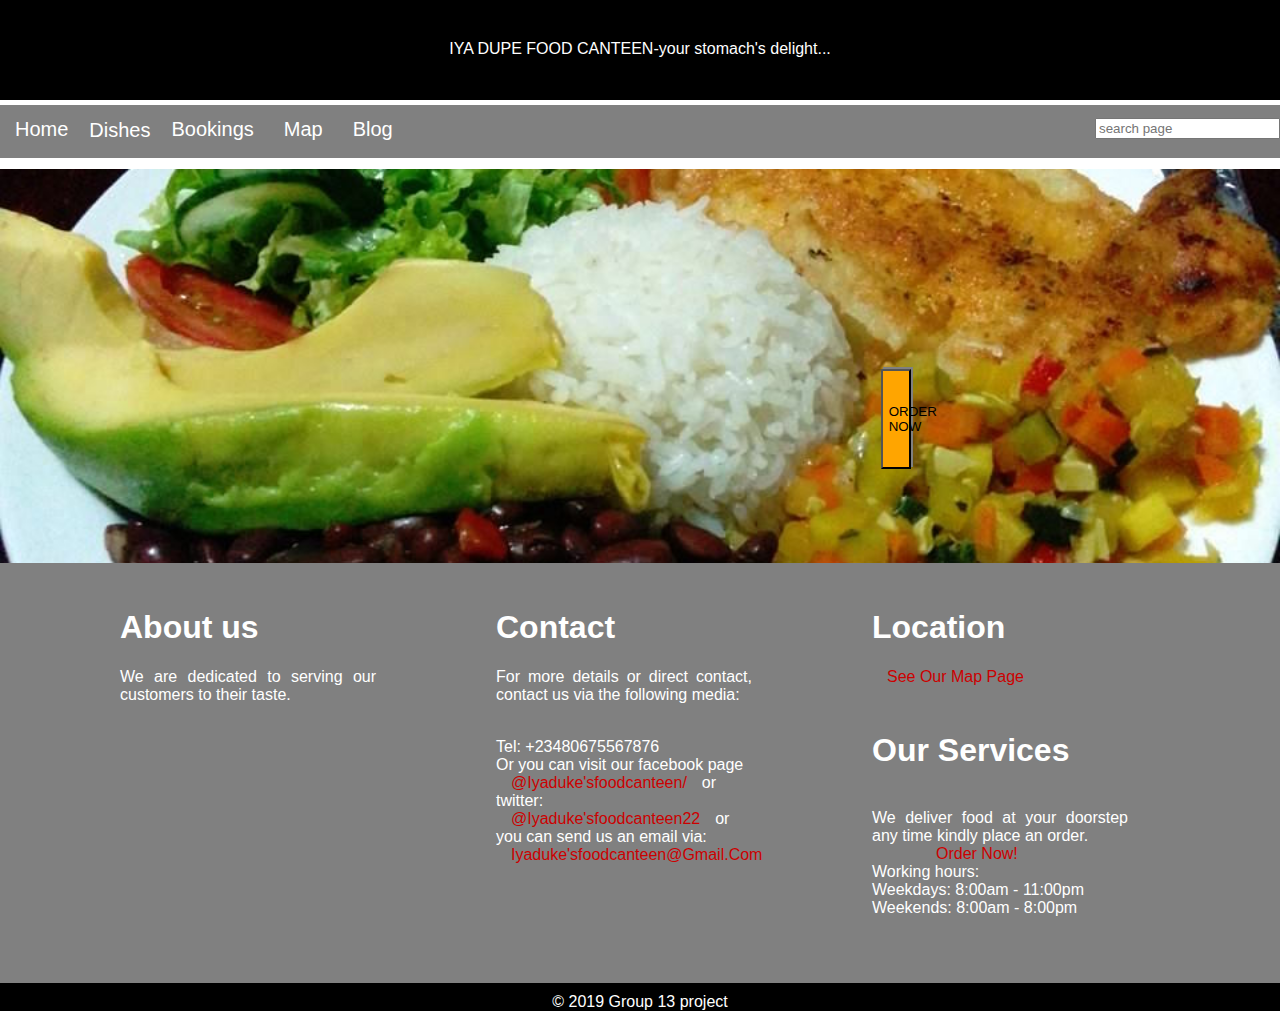
<file: index.html>
<!DOCTYPE html PUBLIC "-//W3C//DTD XHTML 1.0 Transitional//EN" "http://www.w3.org/TR/xhtml1/DTD/xhtml1-transitional.dtd">
<html xmlns="http://www.w3.org/1999/xhtml">
<head>
<meta http-equiv="Content-Type" content="text/html; charset=iso-8859-1" />
<title>Iya Dupe Food Canteen</title>
<link rel="stylesheet" href="eatery.css">
</head>

<body>
		
<header>
<div class="header">
IYA DUPE FOOD CANTEEN-your stomach's delight...
</div>
</header>
<nav>
<div class="nav">
<li ><a href="index.html">Home</a></li>
<div class="dropdown">
		<button class="dropbtn">Dishes
		<i class="fa fa-caret-down"></i>
		</button>
		<div class="dropdown-items">
		<a href="Africandishes.html">African Dishes</a>
		<a href="Inter-continental_Dishes.html">Inter-continental Dishes</a>
		<a href="Chinese_dishes.html">Chinese Dishes</a>
		<a href="English_dishes.html">English Dishes</a>		</div>
</div>
<li><a href="Bookings.html">Bookings</a></li>
<li ><a href="Map.html">Map</a></li>
<li ><a href="Blog.html">Blog</a></li>
<li><input class="search" type="search" placeholder="search page" name="search"></li>
</div>
</nav>
<section>
<script lang="javascript" type="text/javascript">
		alert("Welcome to iya dupe food canteen");
		
</script>
<div class="banner">
<h1 class="h1">
<button class="ordernow" onclick="window.location.href='Bookings.html';">ORDER NOW</button>
</h1>
</div>
</section>
<div class="contact-us">
    <div class="details"><h1> About us</h1><p>We are dedicated to serving our customers to their taste.</p></div>
    <div class="details"><h1>Contact</h1><p>For more details or direct contact, contact us via the following media:</p><br/> Tel: +23480675567876<br/>Or you can visit our facebook page <a class="footerlinks" href="www.facebook.com">@iyaduke'sfoodcanteen/</a><br/> or twitter: <a class="footerlinks" href="www.twitter.com">@iyaduke'sfoodcanteen22</a><br/>or you can send us an email via:<a class="footerlinks" href="mailto:www.gmail.com/abayominice@gmail.com"> iyaduke'sfoodcanteen@gmail.com</a> </div>
	<div class="details"><h1>Location</h1><a class="footerlinks" href="Map.html"> see our map page</a></div>
	<div class="details"><h1>Our Services</h1><br/>We deliver food at your doorstep any time kindly place an order.<br/> <a class="footerlinks" style="text-align:center; margin-left:25%;" href="Bookings.html">Order now!</a><br/>Working hours:<br/>Weekdays: 8:00am - 11:00pm<br/>Weekends: 8:00am - 8:00pm </div>
</div>
<footer class="footer" >&copy; 2019 Group 13 project</footer>
</body>
</html>
</file>
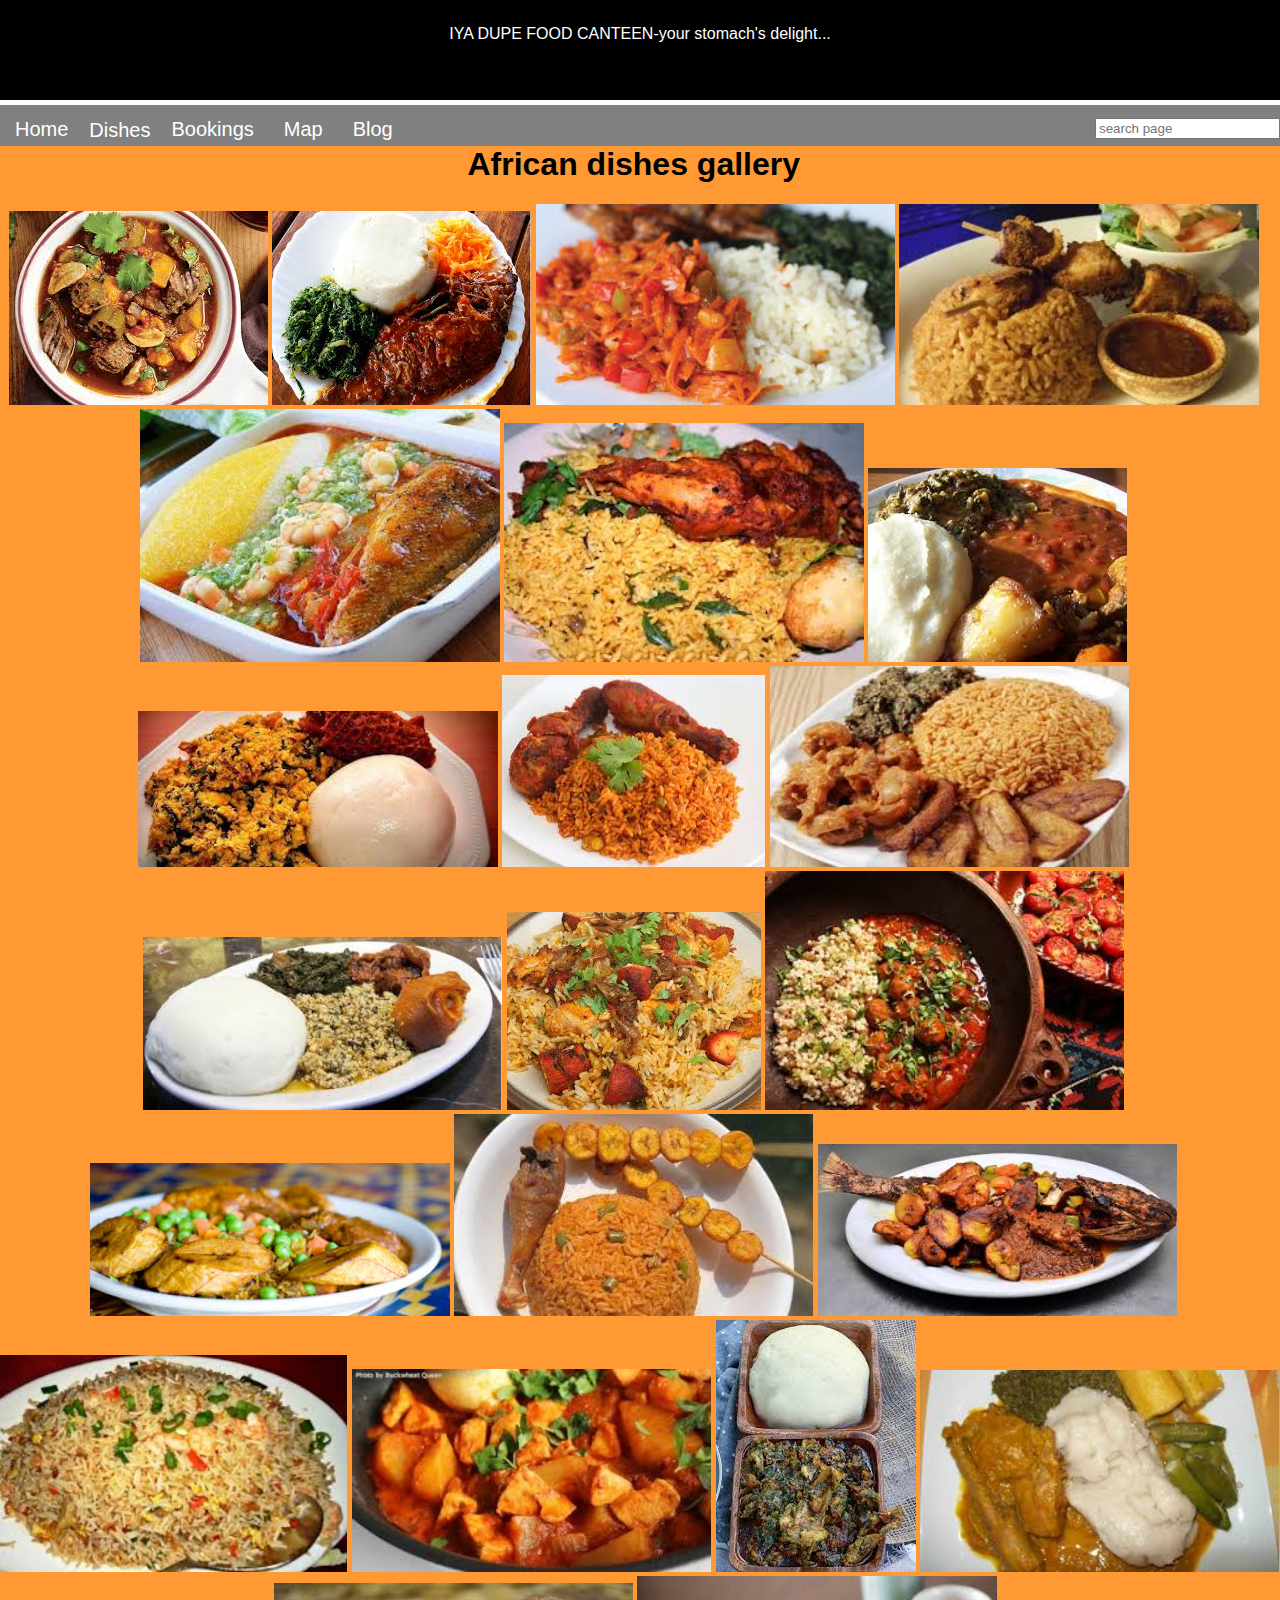
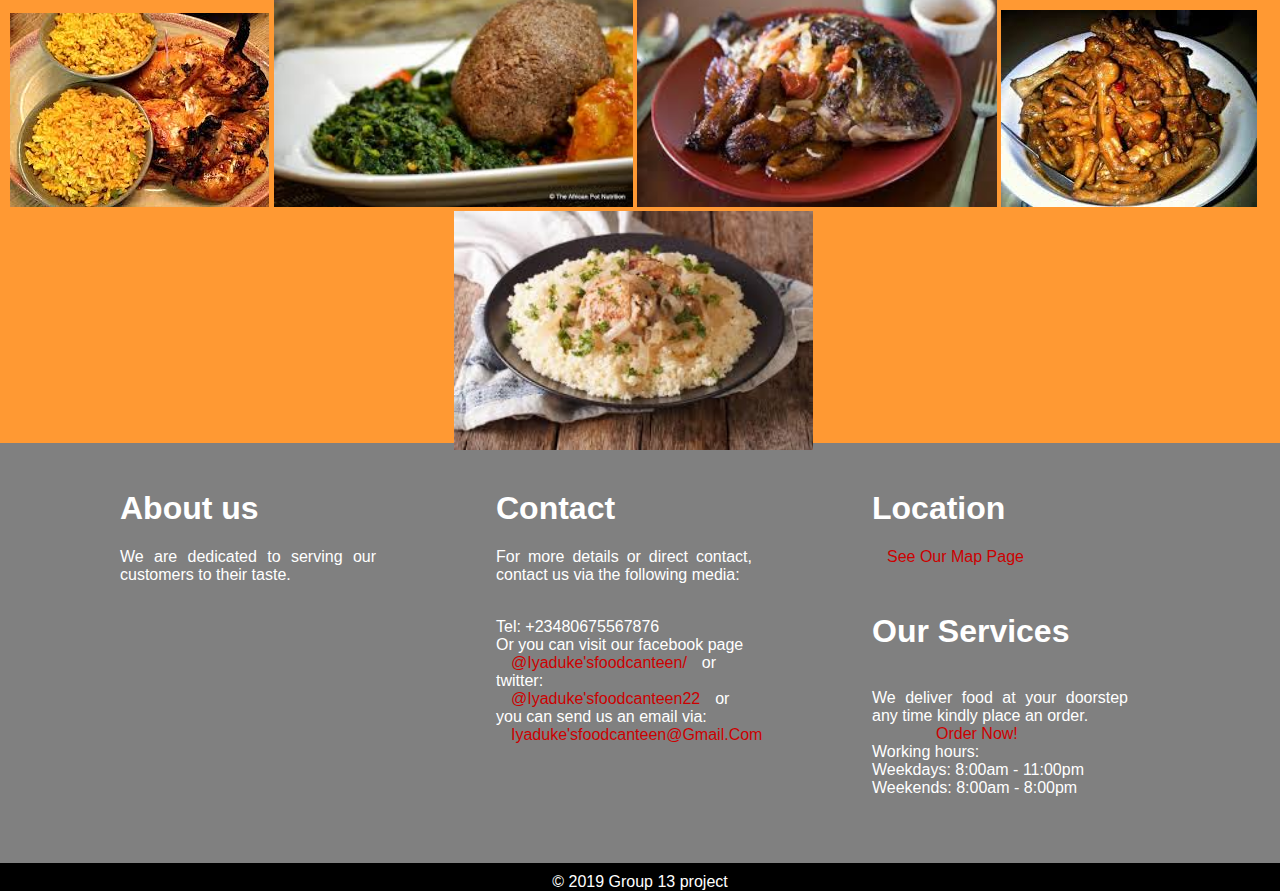
<file: Africandishes.html>
<!DOCTYPE html PUBLIC "-//W3C//DTD XHTML 1.0 Transitional//EN" "http://www.w3.org/TR/xhtml1/DTD/xhtml1-transitional.dtd">
<html xmlns="http://www.w3.org/1999/xhtml">
<head>
<meta http-equiv="Content-Type" content="text/html; charset=iso-8859-1" />
<title>Iya Dupe Food Canteen</title>
<link rel="stylesheet" href="eatery.css">
<link rel="stylesheet" href="Africandishes.css">
</head>

<body>
<header>
<div class="header">
IYA DUPE FOOD CANTEEN-your stomach's delight...
</div>
</header>
<nav>
<div class="nav">
<li ><a href="index.html">Home</a></li>
<div class="dropdown">
		<button class="dropbtn">Dishes
		<i class="fa fa-caret-down"></i>
		</button>
		<div class="dropdown-items">
		<a href="Africandishes.html">African Dishes</a>
		<a href="Inter-continental_Dishes.html">Inter-continental Dishes</a>
		<a href="Chinese_dishes.html">Chinese Dishes</a>
		<a href="English_dishes.html">English Dishes</a>		</div>
</div>
<li><a href="Bookings.html">Bookings</a></li>
<li ><a href="Map.html">Map</a></li>
<li ><a href="Blog.html">Blog</a></li>
<li><input class="search" type="search" placeholder="search page" name="search"></li>
</div>
</nav>
<section>
<div class="african-dishes">
<h1>African dishes gallery</h1>
<img src="African Dishes/a1.jpg">
<img src="African Dishes/a2.jpg">
<img class="img" src="African Dishes/a3.jpg">
<img class="img" src="African Dishes/a5.jpg">
<img class="img" src="African Dishes/a6.jpg">
<img class="img" src="African Dishes/a7.jpg">
<img src="African Dishes/a9.jpg">
<img class="img" src="African Dishes/a10.jpg">
<img src="African Dishes/a11.jpg">
<img class="img2" src="African Dishes/a12.jpg">
<img class="img2" src="African Dishes/a13.jpg">
<img src="African Dishes/a14.jpg">
<img class="img2" src="African Dishes/a15.jpg">
<img class="img2" src="African Dishes/a16.jpg">
<img class="img2" src="African Dishes/a17.jpg">
<img class="img2" src="African Dishes/a18.jpg">
<img class="img2" src="African Dishes/a19.jpg">
<img class="img2" src="African Dishes/a20.jpg">
<img class="img3" src="African Dishes/a21.jpg">
<img class="img2" src="African Dishes/a22.jpg">
<img src="African Dishes/a23.jpg">
<img class="img2" src="African Dishes/a24.jpg">
<img class="img2" src="African Dishes/a25.jpg">
<img src="African Dishes/a26.jpg">
<img class="img2" src="African Dishes/a27.jpg">
</div>
</section>
<div class="contact-us">
    <div class="details"><h1> About us</h1><p>We are dedicated to serving our customers to their taste.</p></div>
    <div class="details"><h1>Contact</h1><p>For more details or direct contact, contact us via the following media:</p><br/> Tel: +23480675567876<br/>Or you can visit our facebook page <a class="footerlinks" href="www.facebook.com">@iyaduke'sfoodcanteen/</a><br/> or twitter: <a class="footerlinks" href="www.twitter.com">@iyaduke'sfoodcanteen22</a><br/>or you can send us an email via:<a class="footerlinks" href="mailto:www.gmail.com/abayominice@gmail.com"> iyaduke'sfoodcanteen@gmail.com</a> </div>
	<div class="details"><h1>Location</h1><a class="footerlinks" href="Map.html"> see our map page</a></div>
	<div class="details"><h1>Our Services</h1><br/>We deliver food at your doorstep any time kindly place an order.<br/> <a class="footerlinks" style="text-align:center; margin-left:25%;" href="Bookings.html">Order now!</a><br/>Working hours:<br/>Weekdays: 8:00am - 11:00pm<br/>Weekends: 8:00am - 8:00pm </div>
</div>
<footer class="footer" >&copy; 2019 Group 13 project</footer>
</body>
</html>
</file>
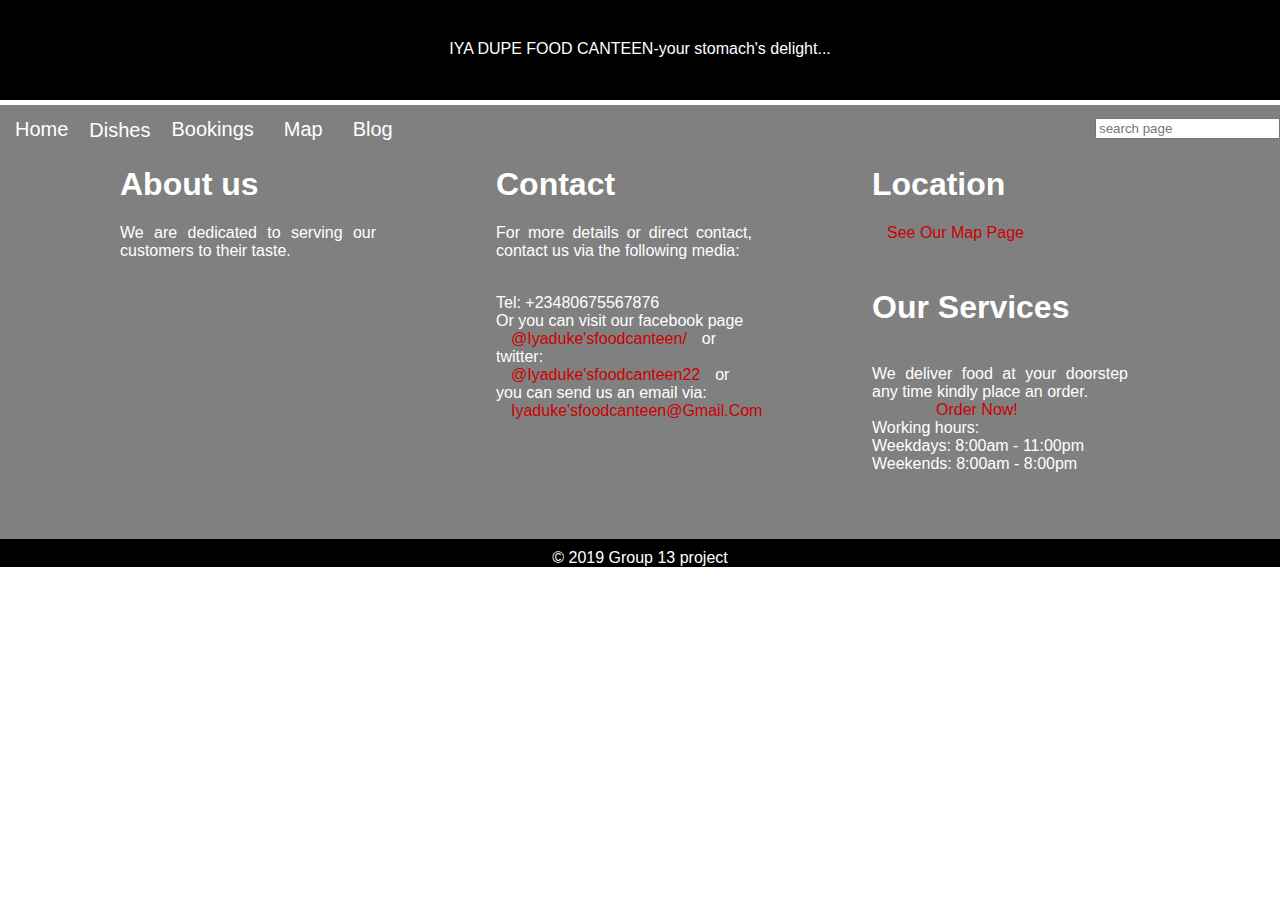
<file: Blog.html>
<!DOCTYPE html PUBLIC "-//W3C//DTD XHTML 1.0 Transitional//EN" "http://www.w3.org/TR/xhtml1/DTD/xhtml1-transitional.dtd">
<html xmlns="http://www.w3.org/1999/xhtml">
<head>
<meta http-equiv="Content-Type" content="text/html; charset=iso-8859-1" />
<title>Iya Dupe Food Canteen</title>
<link rel="stylesheet" href="eatery.css">
</head>

<body>
<header>
<div class="header">
IYA DUPE FOOD CANTEEN-your stomach's delight...
</div>
</header>
<nav>
<div class="nav">
<li ><a href="index.html">Home</a></li>
<div class="dropdown">
		<button class="dropbtn">Dishes
		<i class="fa fa-caret-down"></i>
		</button>
		<div class="dropdown-items">
		<a href="Africandishes.html">African Dishes</a>
		<a href="Inter-continental_Dishes.html">Inter-continental Dishes</a>
		<a href="Chinese_dishes.html">Chinese Dishes</a>
		<a href="English_dishes.html">English Dishes</a>		</div>
</div>
<li><a href="Bookings.html">Bookings</a></li>
<li ><a href="Map.html">Map</a></li>
<li ><a href="Blog.html">Blog</a></li>
<li><input class="search" type="search" placeholder="search page" name="search"></li>
</div>
</nav>
<section>

</section>
<div class="contact-us">
    <div class="details"><h1> About us</h1><p>We are dedicated to serving our customers to their taste.</p></div>
    <div class="details"><h1>Contact</h1><p>For more details or direct contact, contact us via the following media:</p><br/> Tel: +23480675567876<br/>Or you can visit our facebook page <a class="footerlinks" href="www.facebook.com">@iyaduke'sfoodcanteen/</a><br/> or twitter: <a class="footerlinks" href="www.twitter.com">@iyaduke'sfoodcanteen22</a><br/>or you can send us an email via:<a class="footerlinks" href="mailto:www.gmail.com/abayominice@gmail.com"> iyaduke'sfoodcanteen@gmail.com</a> </div>
	<div class="details"><h1>Location</h1><a class="footerlinks" href="Map.html"> see our map page</a></div>
	<div class="details"><h1>Our Services</h1><br/>We deliver food at your doorstep any time kindly place an order.<br/> <a class="footerlinks" style="text-align:center; margin-left:25%;" href="Bookings.html">Order now!</a><br/>Working hours:<br/>Weekdays: 8:00am - 11:00pm<br/>Weekends: 8:00am - 8:00pm </div>
</div>
<footer class="footer" >&copy; 2019 Group 13 project</footer>
</body>
</html>
</file>
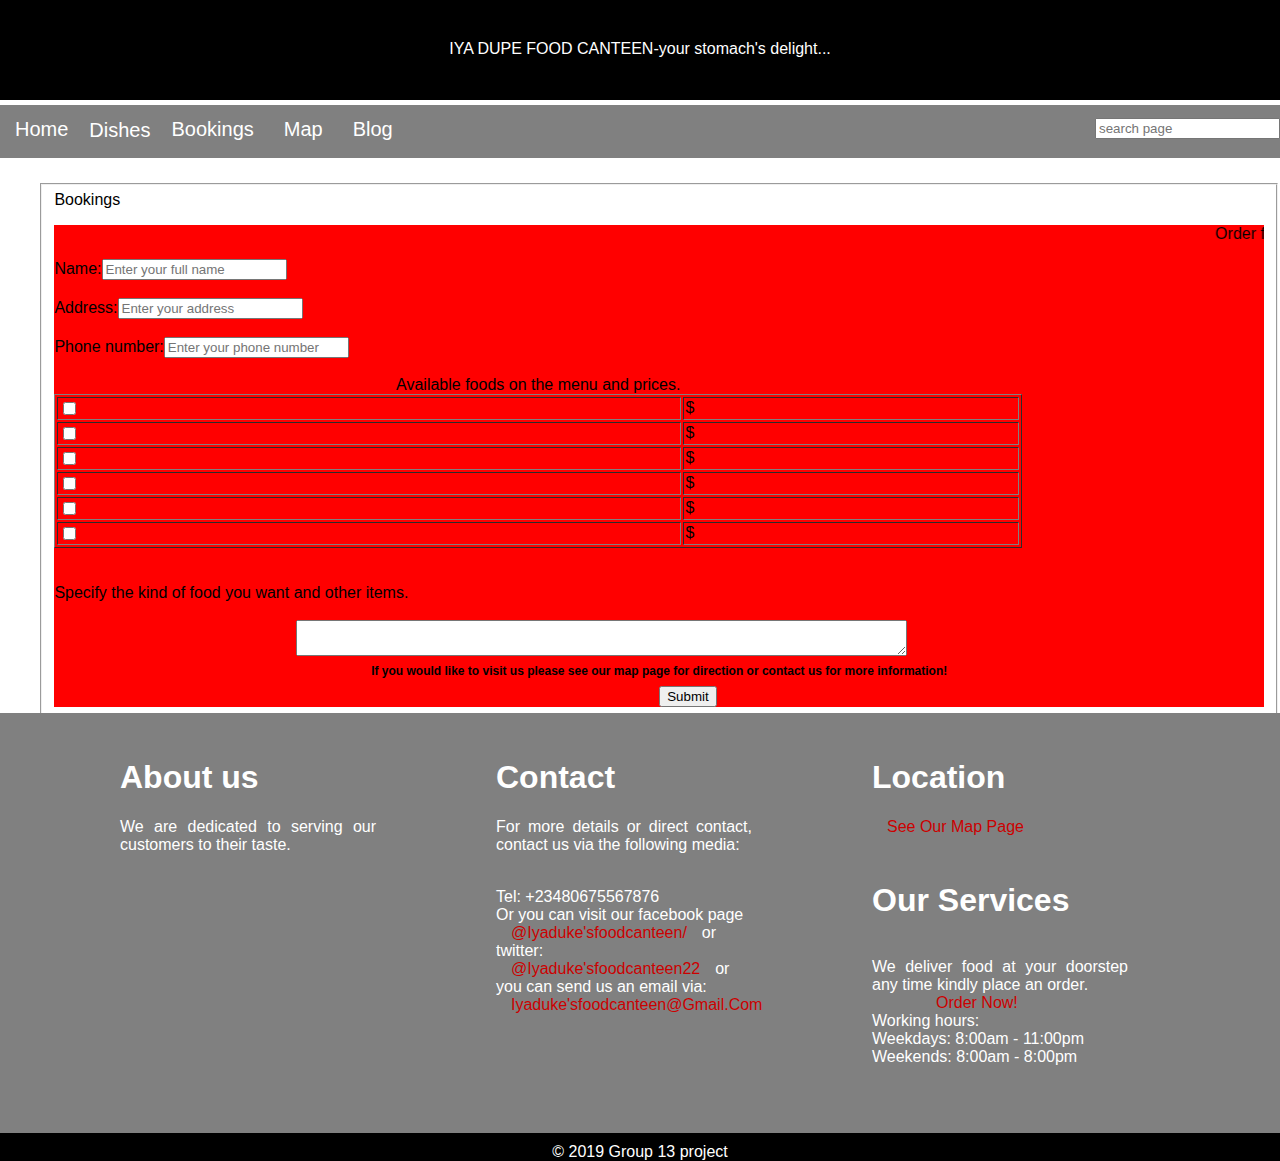
<file: Bookings.html>
<!DOCTYPE html PUBLIC "-//W3C//DTD XHTML 1.0 Transitional//EN" "http://www.w3.org/TR/xhtml1/DTD/xhtml1-transitional.dtd">
<html xmlns="http://www.w3.org/1999/xhtml">
<head>
<meta http-equiv="Content-Type" content="text/html; charset=iso-8859-1" />
<title>Iya Dupe Food Canteen</title>
<link rel="stylesheet" href="eatery.css">
<link rel="stylesheet" href="bookings.css">
</head>

<body>
<header>
<div class="header">
IYA DUPE FOOD CANTEEN-your stomach's delight...
</div>
</header>
<nav>
<div class="nav">
<li ><a href="index.html">Home</a></li>
<div class="dropdown">
		<button class="dropbtn">Dishes
		<i class="fa fa-caret-down"></i>
		</button>
		<div class="dropdown-items">
		<a href="Africandishes.html">African Dishes</a>
		<a href="Inter-continental_Dishes.html">Inter-continental Dishes</a>
		<a href="Chinese_dishes.html">Chinese Dishes</a>
		<a href="English_dishes.html">English Dishes</a>		</div>
</div>
<li><a href="Bookings.html">Bookings</a></li>
<li ><a href="Map.html">Map</a></li>
<li ><a href="Blog.html">Blog</a></li>
<li><input class="search" type="search" placeholder="search page" name="search"></li>
</div>
</nav>
<section>
<div class="bookings">
<fieldset>Bookings
<form method="post">
	<p><marquee>Order for your dishes now!!!</marquee></p>Name:<input type="text" placeholder="Enter your full name" name="Name">
	</br><br/>Address:<input type="text" placeholder="Enter your address" name="Address"><br/><br/>
	Phone number:<input type="number" placeholder="Enter your phone number" name="Phonenumber">
	<br/><br/><table width ="80%" border="1%">
  <caption align ="top">
    Available foods on the menu and prices.
  </caption>
  <tr>
    <td><input type="checkbox" name=""></td>
    <td>&dollar;</td>
  </tr>
  <tr>
     <td><input type="checkbox" name=""></td>
    <td>&dollar;</td>
  </tr>
    <tr>
    <td><input type="checkbox" name=""></td>
    <td>&dollar;</td>
  </tr>
  <tr>
     <td><input type="checkbox" name=""></td>
    <td>&dollar;</td>
  </tr>
    <tr>
    <td><input type="checkbox" name=""></td>
    <td>&dollar;</td>
  </tr>
  <tr>
     <td><input type="checkbox" name=""></td>
    <td>&dollar;</td>
  </tr>
</table><br/><br/>
	Specify the kind of food you want and other items.<br/><br/><Textarea style="min-height:50%; width:50%; overflow:hidden; margin-left:20%;"></textarea><h1 class="extra" style="text-align:center"> If you would like to visit us please see our map page for direction or contact us for more information! </h1>
	<input style="margin-left:50%;" type="submit">
</form>
</fieldset>
</div>
</section>

<div class="contact-us">
    <div class="details"><h1> About us</h1><p>We are dedicated to serving our customers to their taste.</p></div>
    <div class="details"><h1>Contact</h1><p>For more details or direct contact, contact us via the following media:</p><br/> Tel: +23480675567876<br/>Or you can visit our facebook page <a class="footerlinks" href="www.facebook.com">@iyaduke'sfoodcanteen/</a><br/> or twitter: <a class="footerlinks" href="www.twitter.com">@iyaduke'sfoodcanteen22</a><br/>or you can send us an email via:<a class="footerlinks" href="mailto:www.gmail.com/abayominice@gmail.com"> iyaduke'sfoodcanteen@gmail.com</a> </div>
	<div class="details"><h1>Location</h1><a class="footerlinks" href="Map.html"> see our map page</a></div>
	<div class="details"><h1>Our Services</h1><br/>We deliver food at your doorstep any time kindly place an order.<br/> <a class="footerlinks" style="text-align:center; margin-left:25%;" href="Bookings.html">Order now!</a><br/>Working hours:<br/>Weekdays: 8:00am - 11:00pm<br/>Weekends: 8:00am - 8:00pm </div>
</div>

<footer class="footer" >&copy; 2019 Group 13 project</footer>
</body>
</html>
</file>
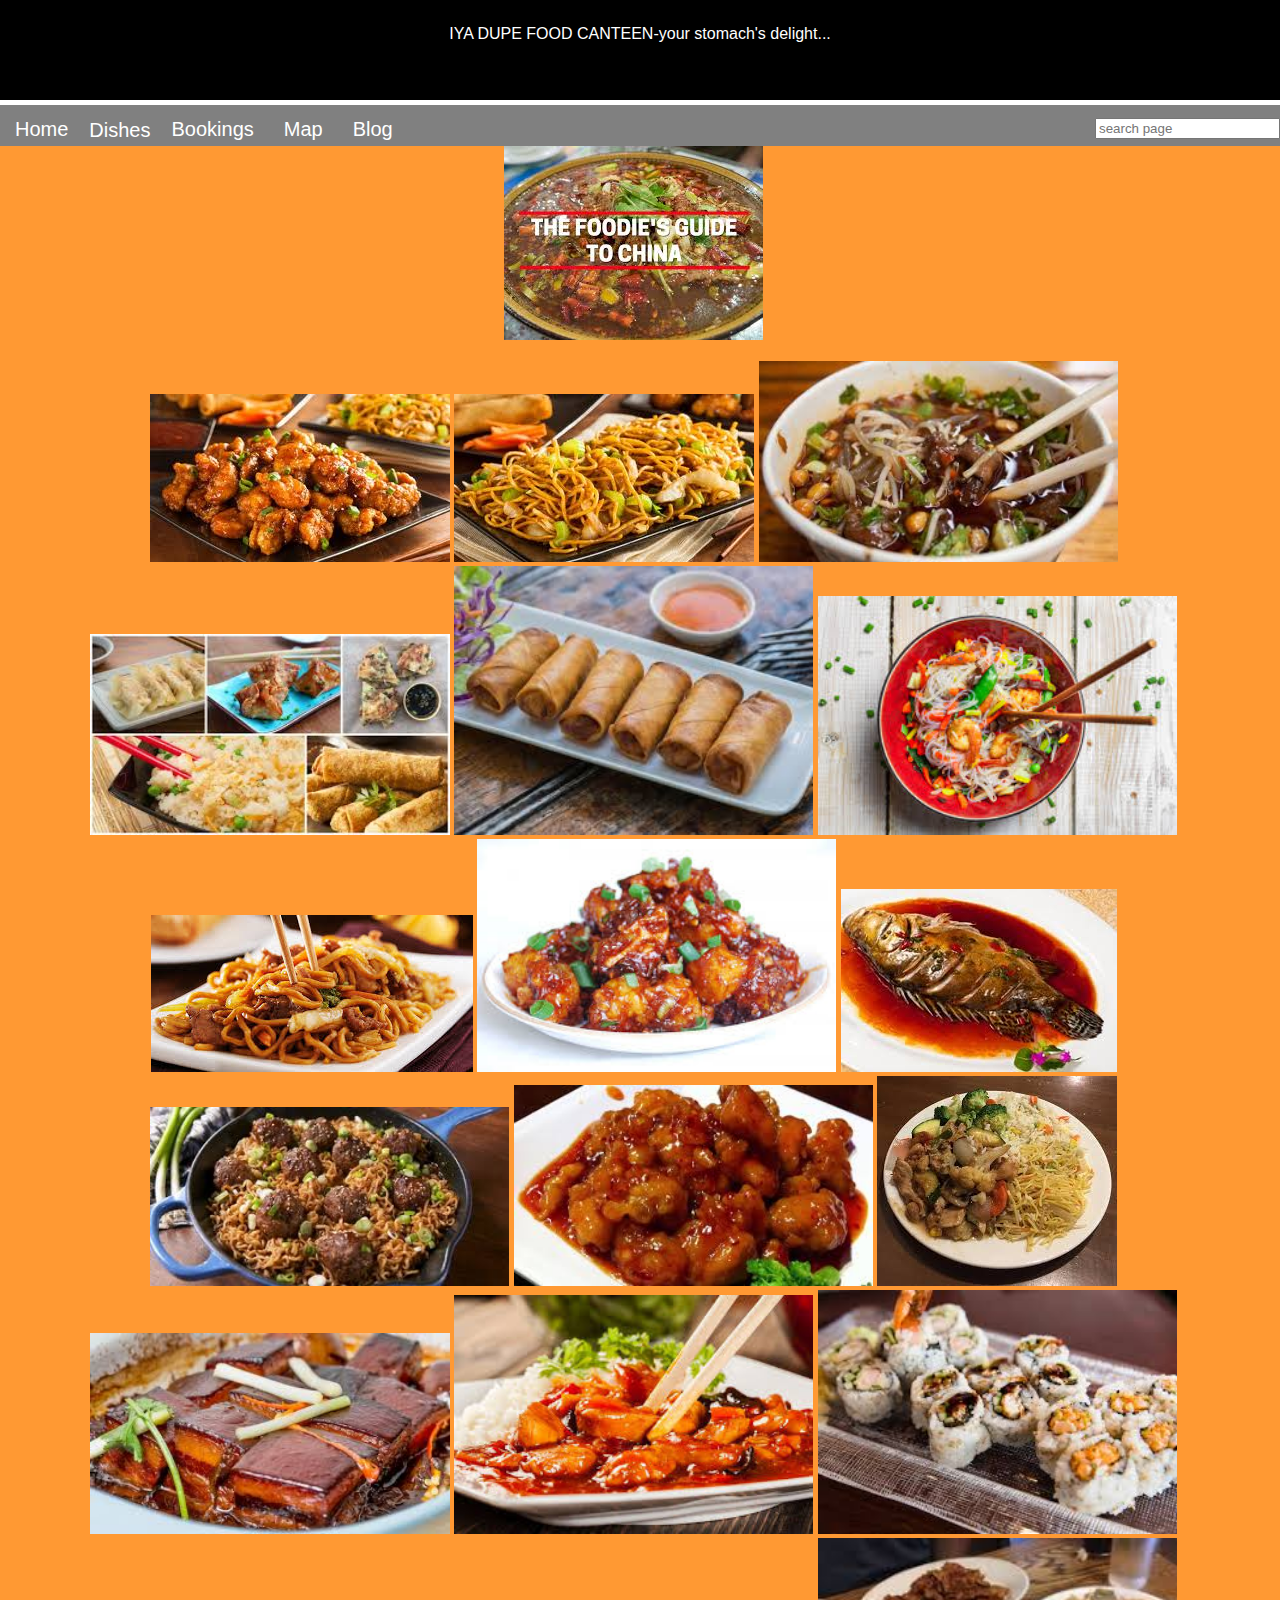
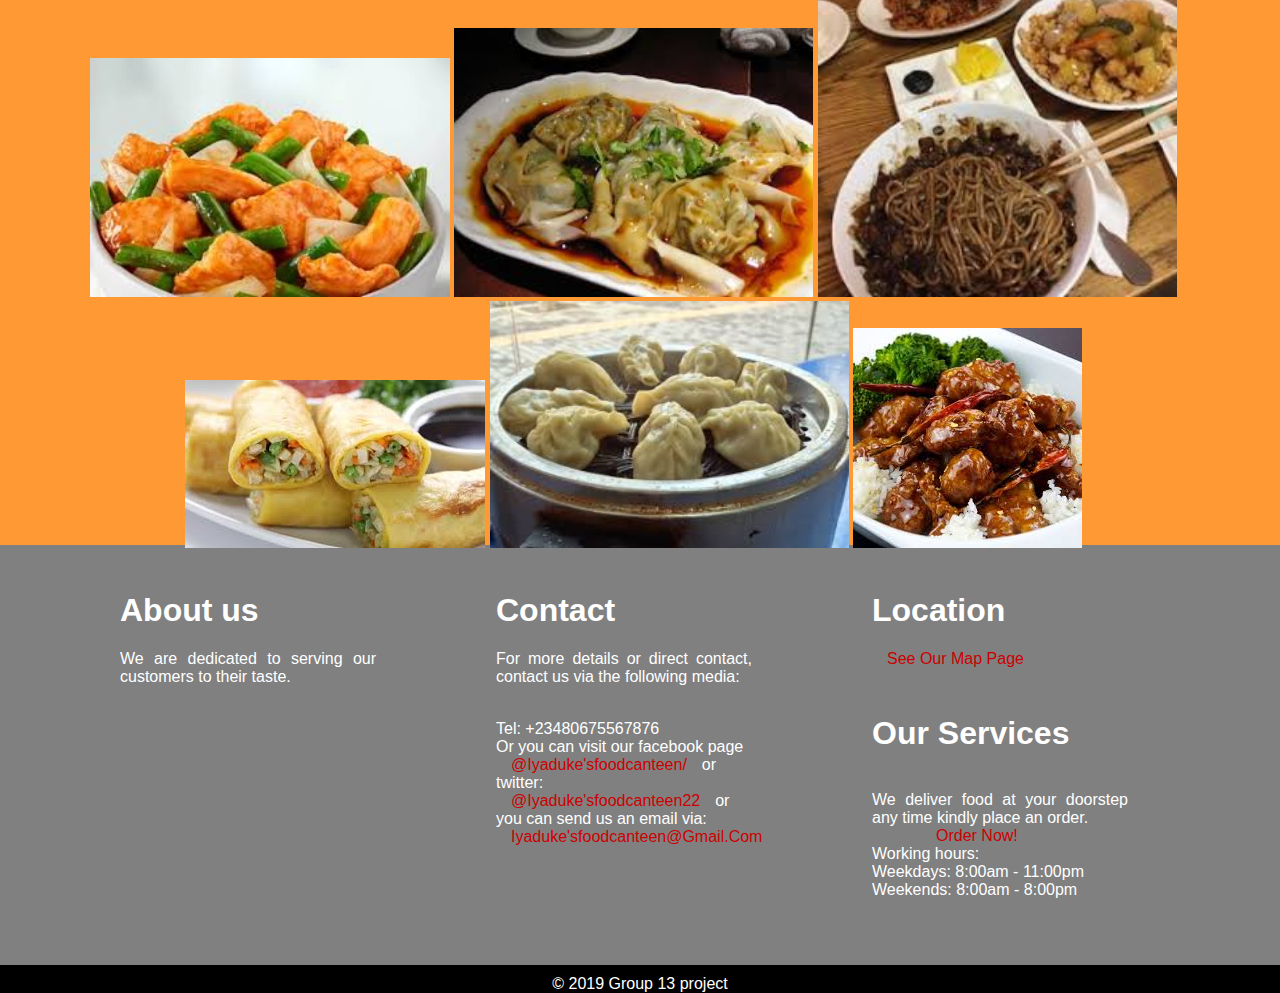
<file: Chinese_dishes.html>
<!DOCTYPE html PUBLIC "-//W3C//DTD XHTML 1.0 Transitional//EN" "http://www.w3.org/TR/xhtml1/DTD/xhtml1-transitional.dtd">
<html xmlns="http://www.w3.org/1999/xhtml">
<head>
<meta http-equiv="Content-Type" content="text/html; charset=iso-8859-1" />
<title>Iya Dupe Food Canteen</title>
<link rel="stylesheet" href="eatery.css">
<link rel="stylesheet" href="Chinese-dishes.css">
</head>

<body>
<header>
<div class="header">
IYA DUPE FOOD CANTEEN-your stomach's delight...
</div>
</header>
<nav>
<div class="nav">
<li ><a href="index.html">Home</a></li>
<div class="dropdown">
		<button class="dropbtn">Dishes
		<i class="fa fa-caret-down"></i>
		</button>
		<div class="dropdown-items">
		<a href="Africandishes.html">African Dishes</a>
		<a href="Inter-continental_Dishes.html">Inter-continental Dishes</a>
		<a href="Chinese_dishes.html">Chinese Dishes</a>
		<a href="English_dishes.html">English Dishes</a>		</div>
</div>
<li><a href="Bookings.html">Bookings</a></li>
<li ><a href="Map.html">Map</a></li>
<li ><a href="Blog.html">Blog</a></li>
<li><input class="search" type="search" placeholder="search page" name="search"></li>
</div>
</nav>
<section>
<div class="CH-pics">
<h1><img src="Chinese dishes/cheader.jpg"></h1>
<img src="Chinese dishes/c1.jpg">
<img src="Chinese dishes/c2.jpg">
<img class="img" src="Chinese dishes/c3.jpg">
<img class="img" src="Chinese dishes/c4.jpg">
<img class="img" src="Chinese dishes/c5.jpg">
<img class="img" src="Chinese dishes/c6.jpg">
<img src="Chinese dishes/c7.jpg">
<img class="img" src="Chinese dishes/c8.jpg">
<img src="Chinese dishes/c9.jpg">
<img class="img2" src="Chinese dishes/c10.jpg">
<img class="img2" src="Chinese dishes/c11.jpg">
<img src="Chinese dishes/c12.jpg">
<img class="img2" src="Chinese dishes/c13.jpg">
<img class="img2" src="Chinese dishes/c14.jpg">
<img class="img2" src="Chinese dishes/c15.jpg">
<img class="img2" src="Chinese dishes/c16.jpg">
<img class="img2" src="Chinese dishes/c17.jpg">
<img class="img2" src="Chinese dishes/c18.jpg">
<img class="img3" src="Chinese dishes/c19.jpg">
<img class="img2" src="Chinese dishes/c20.jpg">
<img src="Chinese dishes/c21.jpg">
</div>
</section>
<div class="contact-us">
    <div class="details"><h1> About us</h1><p>We are dedicated to serving our customers to their taste.</p></div>
    <div class="details"><h1>Contact</h1><p>For more details or direct contact, contact us via the following media:</p><br/> Tel: +23480675567876<br/>Or you can visit our facebook page <a class="footerlinks" href="www.facebook.com">@iyaduke'sfoodcanteen/</a><br/> or twitter: <a class="footerlinks" href="www.twitter.com">@iyaduke'sfoodcanteen22</a><br/>or you can send us an email via:<a class="footerlinks" href="mailto:www.gmail.com/abayominice@gmail.com"> iyaduke'sfoodcanteen@gmail.com</a> </div>
	<div class="details"><h1>Location</h1><a class="footerlinks" href="Map.html"> see our map page</a></div>
	<div class="details"><h1>Our Services</h1><br/>We deliver food at your doorstep any time kindly place an order.<br/> <a class="footerlinks" style="text-align:center; margin-left:25%;" href="Bookings.html">Order now!</a><br/>Working hours:<br/>Weekdays: 8:00am - 11:00pm<br/>Weekends: 8:00am - 8:00pm </div>
</div>
<footer class="footer" >&copy; 2019 Group 13 project</footer>
</body>
</html>
</file>
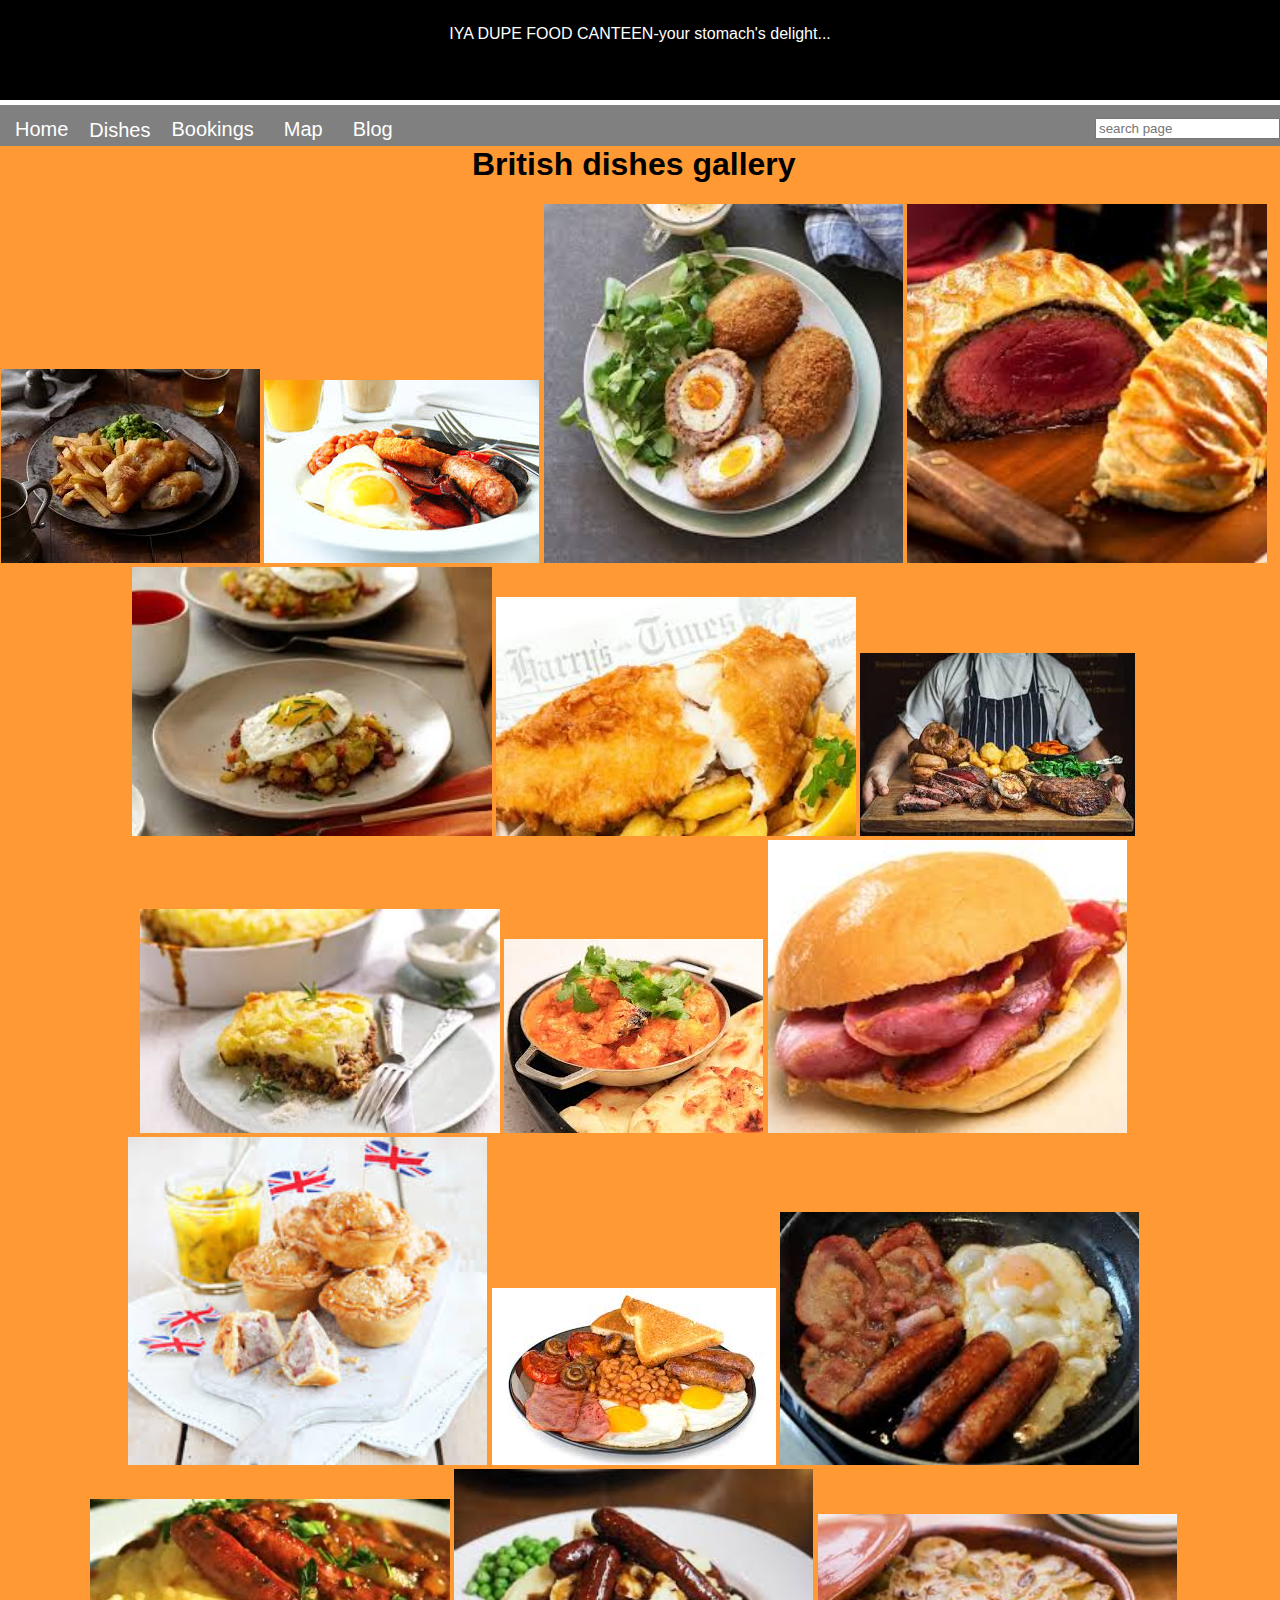
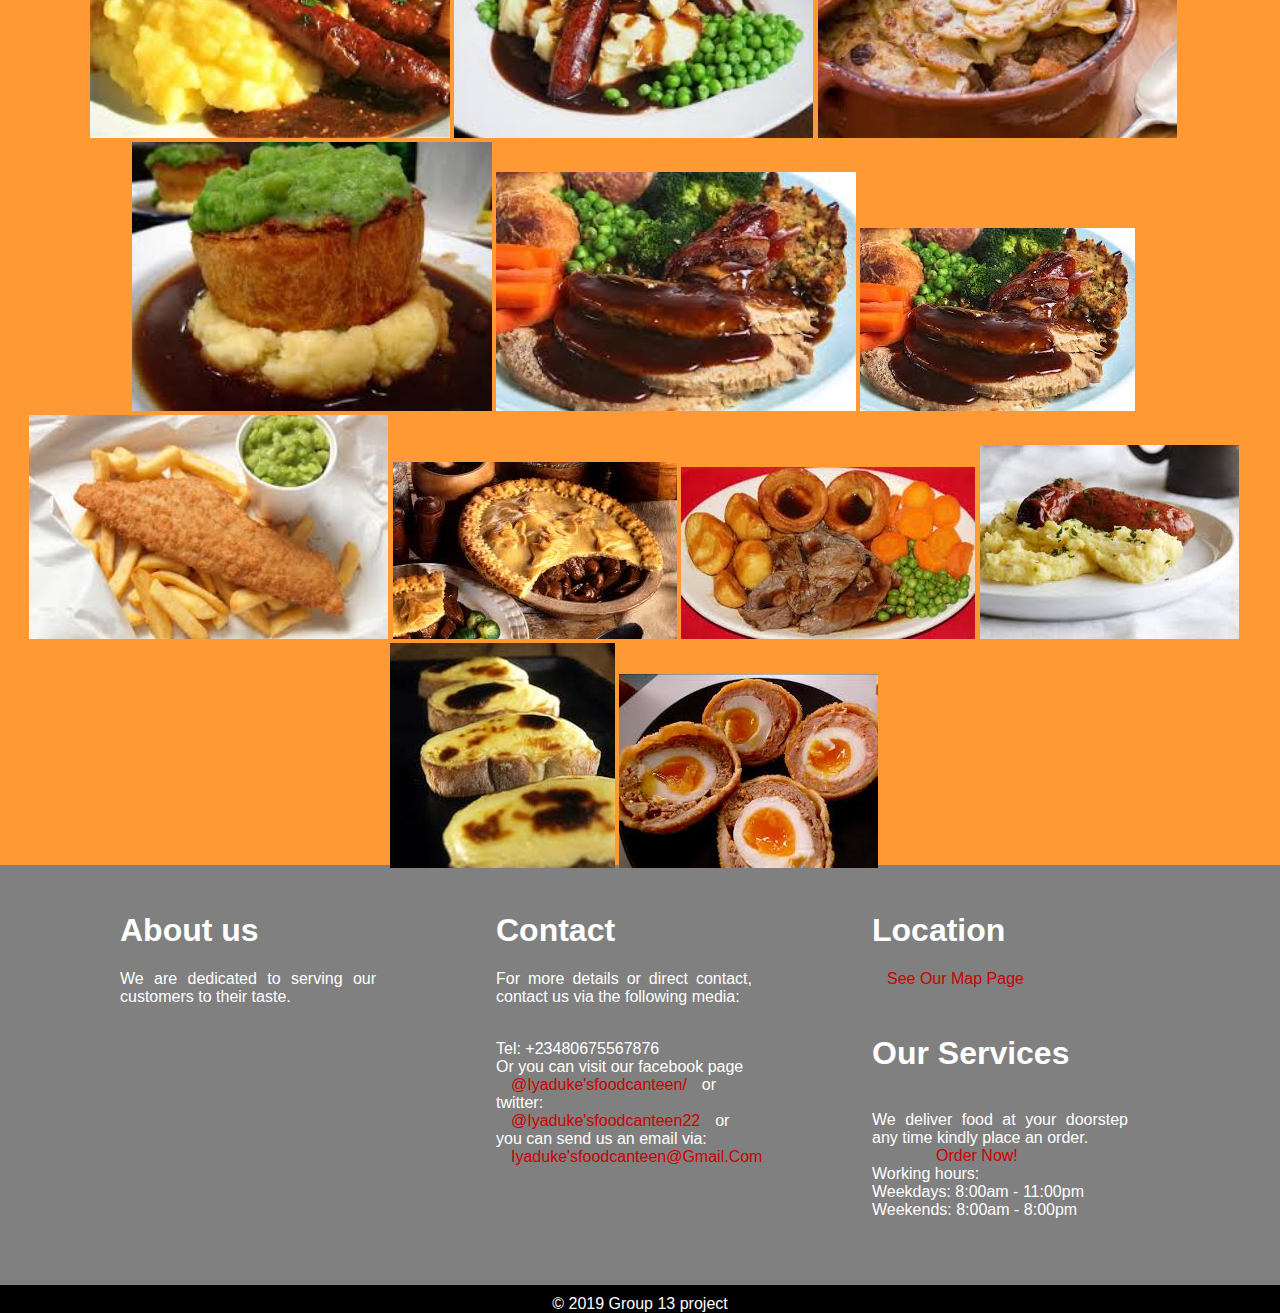
<file: English_dishes.html>
<!DOCTYPE html PUBLIC "-//W3C//DTD XHTML 1.0 Transitional//EN" "http://www.w3.org/TR/xhtml1/DTD/xhtml1-transitional.dtd">
<html xmlns="http://www.w3.org/1999/xhtml">
<head>
<meta http-equiv="Content-Type" content="text/html; charset=iso-8859-1" />
<title>Iya Dupe Food Canteen</title>
<link rel="stylesheet" href="eatery.css">
<link rel="stylesheet" href="English-dishes.css">
</head>

<body>
<header>
<div class="header">
IYA DUPE FOOD CANTEEN-your stomach's delight...
</div>
</header>
<nav>
<div class="nav">
<li ><a href="index.html">Home</a></li>
<div class="dropdown">
		<button class="dropbtn">Dishes
		<i class="fa fa-caret-down"></i>
		</button>
		<div class="dropdown-items">
		<a href="Africandishes.html">African Dishes</a>
		<a href="Inter-continental_Dishes.html">Inter-continental Dishes</a>
		<a href="Chinese_dishes.html">Chinese Dishes</a>
		<a href="English_dishes.html">English Dishes</a>		</div>
</div>
<li><a href="Bookings.html">Bookings</a></li>
<li ><a href="Map.html">Map</a></li>
<li ><a href="Blog.html">Blog</a></li>
<li><input class="search" type="search" placeholder="search page" name="search"></li>
</div>
</nav>
<section>
<div class="Eng-pics">
<h1>British dishes gallery</h1>
<img src="English dishes/e1.jpg">
<img src="English dishes/e2.jpg">
<img class="img" src="English dishes/e3.jpg">
<img class="img" src="English dishes/e4.jpg">
<img class="img" src="English dishes/e5.jpg">
<img class="img" src="English dishes/e6.jpg">
<img src="English dishes/e7.jpg">
<img class="img" src="English dishes/e8.jpg">
<img src="English dishes/e9.jpg">
<img class="img2" src="English dishes/e10.jpg">
<img class="img2" src="English dishes/e11.jpg">
<img src="English dishes/e12.jpg">
<img class="img2" src="English dishes/e13.jpg">
<img class="img2" src="English dishes/e14.jpg">
<img class="img2" src="English dishes/e15.jpg">
<img class="img2" src="English dishes/e16.jpg">
<img class="img2" src="English dishes/e17.jpg">
<img class="img2" src="English dishes/e18.jpg">
<img class="img3" src="English dishes/e19.jpg">
<img class="img2" src="English dishes/e20.jpg">
<img src="English dishes/e21.jpg">
<img src="English dishes/e22.jpg">
<img src="English dishes/e23.jpg">
<img src="English dishes/e24.jpg">
<img src="English dishes/e25.jpg">
</div>
</section>
<div class="contact-us">
    <div class="details"><h1> About us</h1><p>We are dedicated to serving our customers to their taste.</p></div>
    <div class="details"><h1>Contact</h1><p>For more details or direct contact, contact us via the following media:</p><br/> Tel: +23480675567876<br/>Or you can visit our facebook page <a class="footerlinks" href="www.facebook.com">@iyaduke'sfoodcanteen/</a><br/> or twitter: <a class="footerlinks" href="www.twitter.com">@iyaduke'sfoodcanteen22</a><br/>or you can send us an email via:<a class="footerlinks" href="mailto:www.gmail.com/abayominice@gmail.com"> iyaduke'sfoodcanteen@gmail.com</a> </div>
	<div class="details"><h1>Location</h1><a class="footerlinks" href="Map.html"> see our map page</a></div>
	<div class="details"><h1>Our Services</h1><br/>We deliver food at your doorstep any time kindly place an order.<br/> <a class="footerlinks" style="text-align:center; margin-left:25%;" href="Bookings.html">Order now!</a><br/>Working hours:<br/>Weekdays: 8:00am - 11:00pm<br/>Weekends: 8:00am - 8:00pm </div>
</div>
<footer class="footer" >&copy; 2019 Group 13 project</footer>
</body>
</html>
</file>
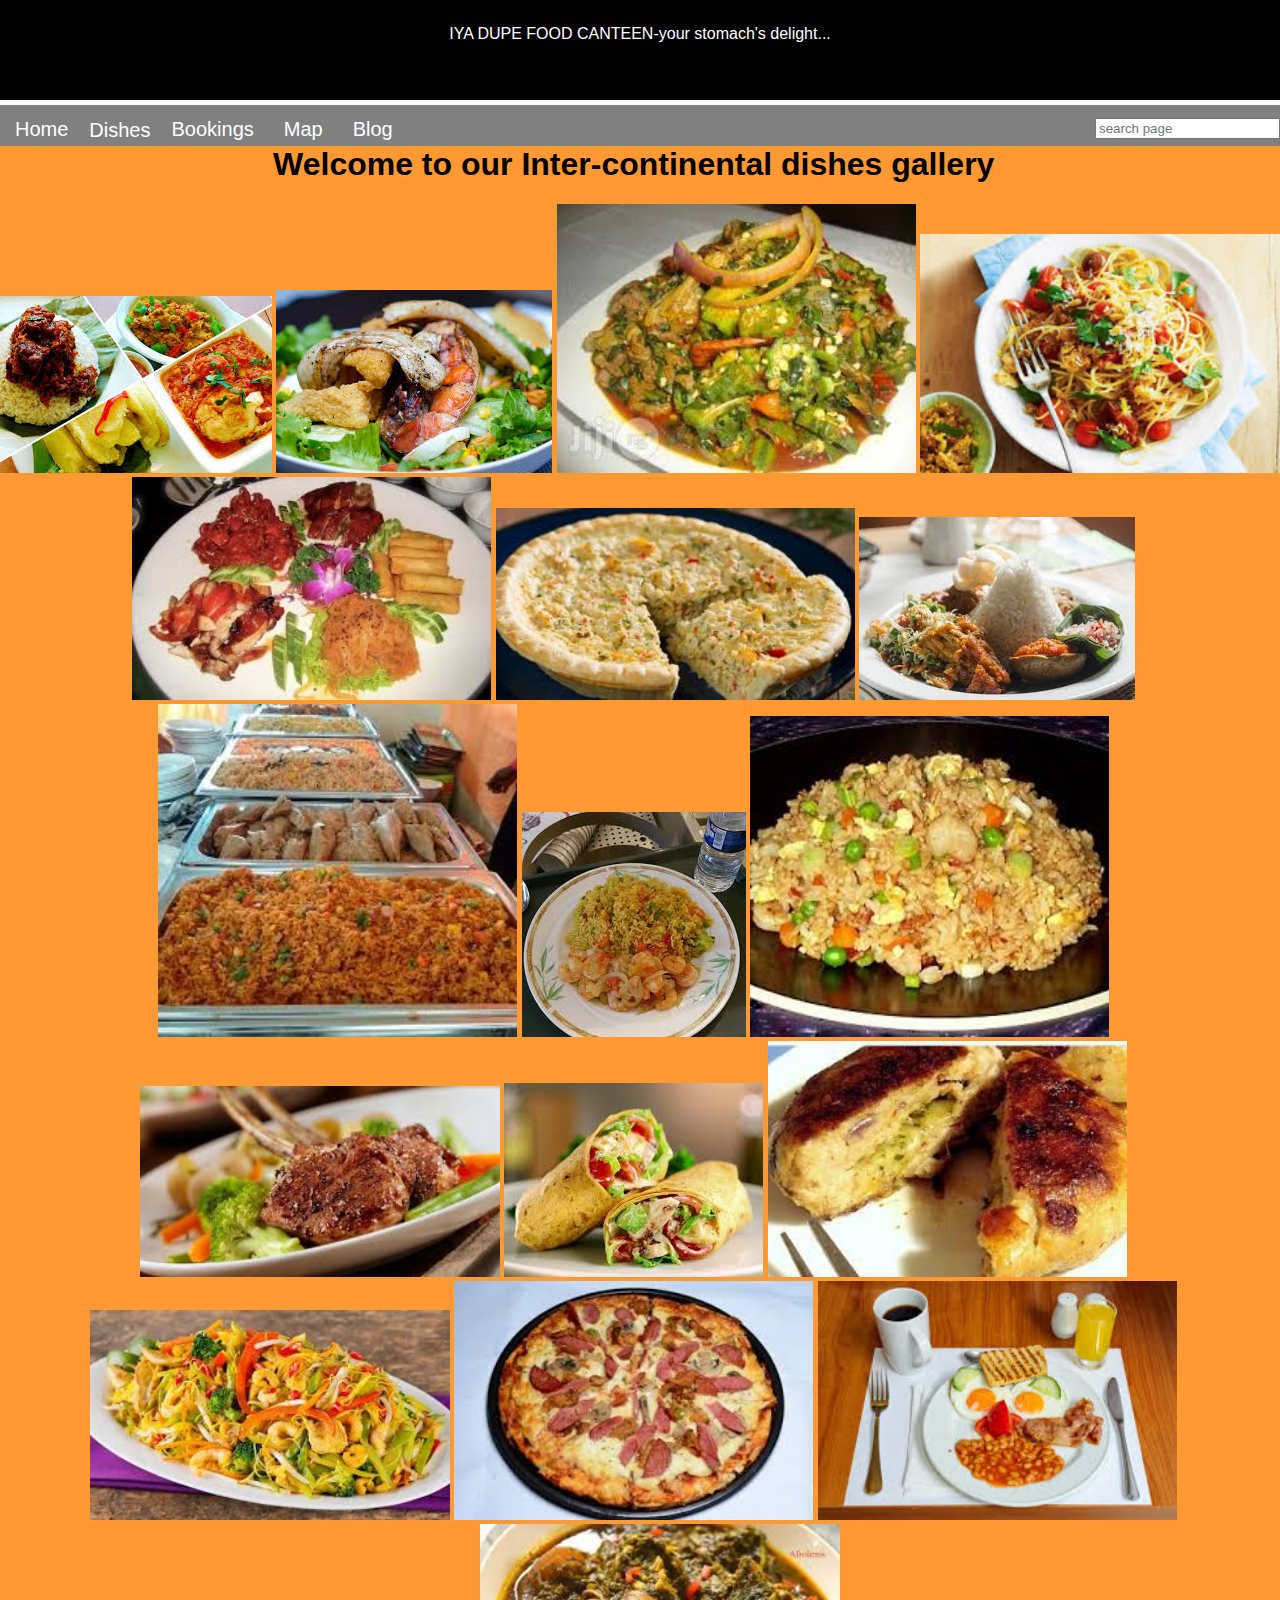
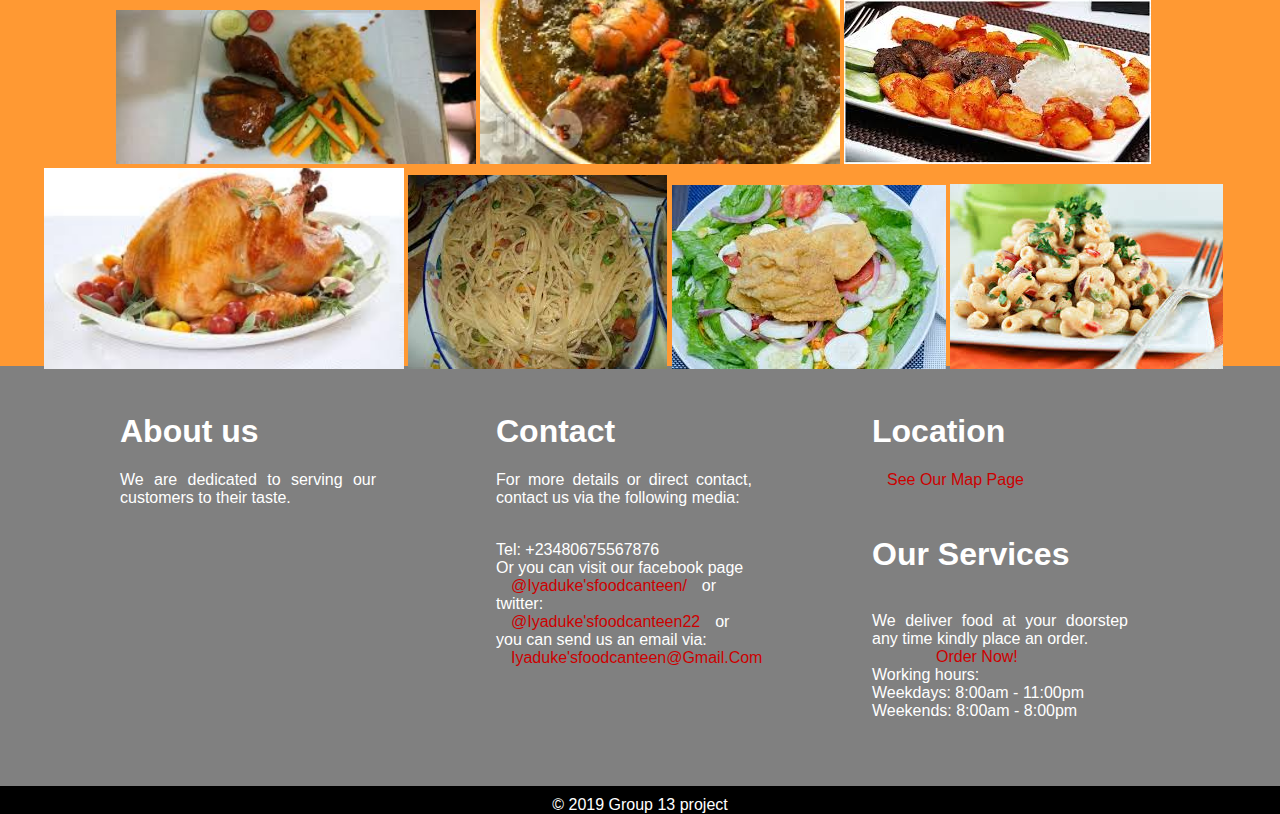
<file: Inter-continental_Dishes.html>
<!DOCTYPE html PUBLIC "-//W3C//DTD XHTML 1.0 Transitional//EN" "http://www.w3.org/TR/xhtml1/DTD/xhtml1-transitional.dtd">
<html xmlns="http://www.w3.org/1999/xhtml">
<head>
<meta http-equiv="Content-Type" content="text/html; charset=iso-8859-1" />
<title>Iya Dupe Food Canteen</title>
<link rel="stylesheet" href="eatery.css">
<link rel="stylesheet" href="Inter-continental_Dishes.css">
</head>

<body>
<header>
<div class="header">
IYA DUPE FOOD CANTEEN-your stomach's delight...
</div>
</header>
<nav>
<div class="nav">
<li ><a href="index.html">Home</a></li>
<div class="dropdown">
		<button class="dropbtn">Dishes
		<i class="fa fa-caret-down"></i>
		</button>
		<div class="dropdown-items">
		<a href="Africandishes.html">African Dishes</a>
		<a href="Inter-continental_Dishes.html">Inter-continental Dishes</a>
		<a href="Chinese_dishes.html">Chinese Dishes</a>
		<a href="English_dishes.html">English Dishes</a>		</div>
</div>
<li><a href="Bookings.html">Bookings</a></li>
<li ><a href="Map.html">Map</a></li>
<li ><a href="Blog.html">Blog</a></li>
<li><input class="search" type="search" placeholder="search page" name="search"></li>
</div>
</nav>
<section>
<div class="IC-pics">
<h1>Welcome to our Inter-continental dishes gallery</h1>
<img src="inter-continental dishes/i1.jpg">
<img src="inter-continental dishes/i2.jpg">
<img class="img" src="inter-continental dishes/i3.jpg">
<img class="img" src="inter-continental dishes/i4.jpg">
<img class="img" src="inter-continental dishes/i5.jpg">
<img class="img" src="inter-continental dishes/i6.jpg">
<img src="inter-continental dishes/i7.jpg">
<img class="img" src="inter-continental dishes/i8.jpg">
<img src="inter-continental dishes/i9.jpg">
<img class="img2" src="inter-continental dishes/i10.jpg">
<img class="img2" src="inter-continental dishes/i11.jpg">
<img src="inter-continental dishes/i12.jpg">
<img class="img2" src="inter-continental dishes/i13.jpg">
<img class="img2" src="inter-continental dishes/i14.jpg">
<img class="img2" src="inter-continental dishes/i15.jpg">
<img class="img2" src="inter-continental dishes/i16.jpg">
<img class="img2" src="inter-continental dishes/i18.jpg">
<img class="img2" src="inter-continental dishes/i19.jpg">
<img class="img3" src="inter-continental dishes/i20.jpg">
<img class="img2" src="inter-continental dishes/i21.jpg">
<img src="inter-continental dishes/i22.jpg">
<img src="inter-continental dishes/i23.jpg">
<img src="inter-continental dishes/i24(marcaroni in Cashew Nut Cream.jpg">
</div>
</section>
<div class="contact-us">
    <div class="details"><h1> About us</h1><p>We are dedicated to serving our customers to their taste.</p></div>
    <div class="details"><h1>Contact</h1><p>For more details or direct contact, contact us via the following media:</p><br/> Tel: +23480675567876<br/>Or you can visit our facebook page <a class="footerlinks" href="www.facebook.com">@iyaduke'sfoodcanteen/</a><br/> or twitter: <a class="footerlinks" href="www.twitter.com">@iyaduke'sfoodcanteen22</a><br/>or you can send us an email via:<a class="footerlinks" href="mailto:www.gmail.com/abayominice@gmail.com"> iyaduke'sfoodcanteen@gmail.com</a> </div>
	<div class="details"><h1>Location</h1><a class="footerlinks" href="Map.html"> see our map page</a></div>
	<div class="details"><h1>Our Services</h1><br/>We deliver food at your doorstep any time kindly place an order.<br/> <a class="footerlinks" style="text-align:center; margin-left:25%;" href="Bookings.html">Order now!</a><br/>Working hours:<br/>Weekdays: 8:00am - 11:00pm<br/>Weekends: 8:00am - 8:00pm </div>
</div>
<footer class="footer" >&copy; 2019 Group 13 project</footer>
</body>
</html>
</file>
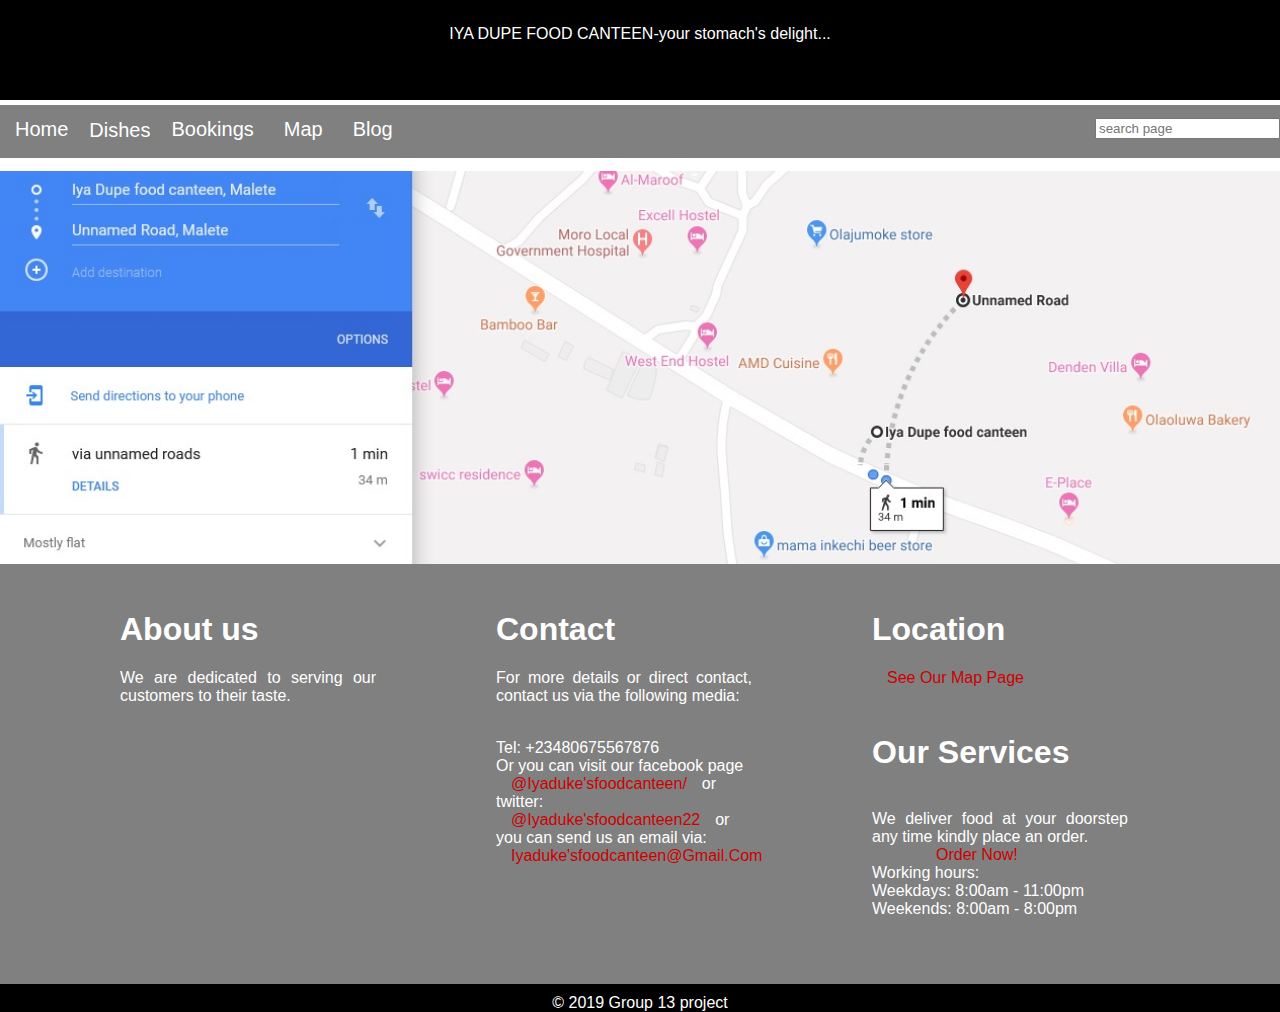
<file: Map.html>
<!DOCTYPE html PUBLIC "-//W3C//DTD XHTML 1.0 Transitional//EN" "http://www.w3.org/TR/xhtml1/DTD/xhtml1-transitional.dtd">
<html xmlns="http://www.w3.org/1999/xhtml">
<head>
<meta http-equiv="Content-Type" content="text/html; charset=iso-8859-1" />
<title>Iya Dupe Food Canteen</title>
<link rel="stylesheet" href="eatery.css">
<link rel="stylesheet" href="map.css">
</head>

<body>
<header>
<div class="header">
IYA DUPE FOOD CANTEEN-your stomach's delight...
</div>
</header>
<nav>
<div class="nav">
<li ><a href="index.html">Home</a></li>
<div class="dropdown">
		<button class="dropbtn">Dishes
		<i class="fa fa-caret-down"></i>
		</button>
		<div class="dropdown-items">
		<a href="Africandishes.html">African Dishes</a>
		<a href="Inter-continental_Dishes.html">Inter-continental Dishes</a>
		<a href="Chinese_dishes.html">Chinese Dishes</a>
		<a href="English_dishes.html">English Dishes</a>		</div>
</div>
<li><a href="Bookings.html">Bookings</a></li>
<li ><a href="Map.html">Map</a></li>
<li ><a href="Blog.html">Blog</a></li>
<li><input class="search" type="search" placeholder="search page" name="search"></li>
</div>
</nav>
<section>
<div class="map">

</div>
</section>
<div class="contact-us">
    <div class="details"><h1> About us</h1><p>We are dedicated to serving our customers to their taste.</p></div>
    <div class="details"><h1>Contact</h1><p>For more details or direct contact, contact us via the following media:</p><br/> Tel: +23480675567876<br/>Or you can visit our facebook page <a class="footerlinks" href="www.facebook.com">@iyaduke'sfoodcanteen/</a><br/> or twitter: <a class="footerlinks" href="www.twitter.com">@iyaduke'sfoodcanteen22</a><br/>or you can send us an email via:<a class="footerlinks" href="mailto:www.gmail.com/abayominice@gmail.com"> iyaduke'sfoodcanteen@gmail.com</a> </div>
	<div class="details"><h1>Location</h1><a class="footerlinks" href="Map.html"> see our map page</a></div>
	<div class="details"><h1>Our Services</h1><br/>We deliver food at your doorstep any time kindly place an order.<br/> <a class="footerlinks" style="text-align:center; margin-left:25%;" href="Bookings.html">Order now!</a><br/>Working hours:<br/>Weekdays: 8:00am - 11:00pm<br/>Weekends: 8:00am - 8:00pm </div>
</div>
<footer class="footer" >&copy; 2019 Group 13 project</footer>
</body>
</html>
</file>
<file: eatery.css>
body{
	margin:0px;
	padding:0px;
	font-family:arial,helvetical, sans-serif;
	max-width:100%;
}
	

header{
	width:100%;
	text-align:center;
	min-height:100px;
	background-color:black;
	color:white;
}

.header{
	padding-top:40px;
}

nav{
	min-height:40px;
	background-color:gray;
	margin-top:5px;
	padding-top:1%
}
.nav{  
	overflow:hidden;
	
}
.dropdown{ float:left;}
.dropdown.dropbtn{
  font-size: 16px;
  
  outline: none;
 
  font-family: inherit; /* Important for vertical align on mobile phones */
  margin: 0;
  overflow:hidden;
}
.dropbtn{
	color: white;
	background:none;
	border: none;
	font-size: 20px;
	padding-bottom: 1%;
}
 a:hover .dropdown:hover .dropbtn {
  background-color: red;
}
.dropdown-items{
  display: none;
  position: absolute;
  background-color: #f9f9f9;
  min-width: 160px;
  box-shadow: 0px 8px 16px 0px rgba(0,0,0,0.2);
  z-index: 1;
}

.dropdown-items a {
  float: none;
  color: black;
  padding: 12px 16px;
  text-decoration: none;
  display: block;
  text-align: left;
}
.dropdown-items a:hover {
  background-color:red;
}

.dropdown:hover .dropdown-items {
  display: block;
}

li{
	list-style-type:none;
	font-size:20px;
	display:inline;
	
	
	
}

a{
	text-decoration:none;
	text-transform:capitalize;
	margin: auto 15px;
	color:white;
	float:left;
}

section{
	margin-top:-3%;
	
}

.banner{
	min-height:400px;
	text-align:center;
background:url(costa-rican-food.jpg) no-repeat  center;
background-size:cover;

	
}
.search{float:right;}
.h1{
	margin-top:50px;
	margin-left:40%;
	padding-top:200px;
	animation-name: colorchange;
	animation-duration:5s;
	animation-timing-function:ease-in ease-out;
	animation-delay:0s;
	animation-iteration-count:infinite;
	animation-direction:reverse;
	
	-webkit-animation-name: colorchange;
	-webkit-animation-duration:5s;
	-webkit-animation-timing-function:ease-in ease-out;
	-webkit-animation-delay:0s;
	-webkit-animation-iteration-count:infinite;
	-webkit-animation-direction:reverse;
}
.ordernow{
	background:orange;
	min-width:4%;
	min-height:3%;
	box-shadow:2px -2px gray;
	animation-name: colorchange;
	animation-duration:5s;
	animation-timing-function:ease-in ease-out;
	animation-delay:0s;
	animation-iteration-count:infinite;
	animation-direction:reverse;
	height:100px;
	width:20px;
	-webkit-animation-name: colorchange;
	-webkit-animation-duration:5s;
	-webkit-animation-timing-function:ease-in ease-out;
	-webkit-animation-delay:0s;
	-webkit-animation-iteration-count:infinite;
	-webkit-animation-direction:reverse;
}
@keyframes colorchange{
	from { width:200px;}
	to { width: 100px;}
}
@-webkit-keyframes colorchange{
	from { width:20px;}
	to { width: 100px;}
}
.contact-us{
	min-height:420px;
	background-color:gray;
	color:white;
	margin-top:-0.5%;
	
}
.footerlinks{
	color:#CC0000;
}

.details{
	display:block;
	text-align:justify;
    width:20%;
	float:left;
	padding-left:20px;
	margin-left:100px;
	margin-top:25px;
}

footer{
	min-width:100%;
	color:white;
	background-color:black;
	text-align:center;
	padding-top:10px;
}
</file>
<file: Africandishes.css>
/* CSS Document */

body{
	margin:0px;
	padding:0px;
	font-family:arial,helvetical, sans-serif;
	max-width:100%;
}
	

header{
	width:100%;
	text-align:center;
	min-height:100px;
	background-color:black;
	color:white;
}

.header{
	padding-top:25px;
}

nav{
	min-height:40px;
	background-color:gray;
	margin-top:5px;
	padding-top:1%
}
.nav{
	overflow:hidden;
}
.dropdown{ float:left;}
.dropdown.dropbtn{
  font-size: 16px;
  border: none;
  outline: none;
  color: white;
  background-color:none;
  font-family: inherit; /* Important for vertical align on mobile phones */
  margin: 0;
  overflow:hidden;
}
 a:hover .dropdown:hover .dropbtn {
  background-color: red;
}
.dropdown-items{
  display: none;
  position: absolute;
  background-color: #f9f9f9;
  min-width: 160px;
  box-shadow: 0px 8px 16px 0px rgba(0,0,0,0.2);
  z-index: 1;
}
.dropdown-items a {
  float: none;
  color: black;
  padding: 12px 16px;
  text-decoration: none;
  display: block;
  text-align: left;
}
.dropdown-items a:hover {
  background-color:red;
}

.dropdown:hover .dropdown-items {
  display: block;
}

li{
	list-style-type:none;
	font-size:20px;
	display:inline;
	
	
	
}

a{
	text-decoration:none;
	text-transform:capitalize;
	margin: auto 15px;
	color:white;
	float:left;
}

section{
	margin-top:-3%;
	margin-left:-2%;
}

.african-dishes{
	min-height:400px;
	text-align:center;
background:#FF9933;
margin-top:2%;
margin-left:1%;
}
.african-dishes .img{
	width:27.8%;
	
}
.african-dishes .img2{
	width:27.8%;
	
}
.african-dishes .img3{
	height:0.8%;
	
}
.search{float:right;}
.h1{
	margin-top:50px;
	padding-top:200px;
}
.ordernow{
	background:orange;
	min-width:4%;
	min-height:3%;
	box-shadow:2px -2px gray;
	
}
.contact-us{
	min-height:420px;
	background-color:gray;
	color:white;
	margin-top:-0.5%;
	
}
.footerlinks{
	color:#CC0000;
}

.details{
	display:inline-block;
	text-align:justify;
    width:20%;

	padding-left:20px;
	margin-left:100px;
	margin-top:25px;
}

footer{
	min-width:100%;
	color:white;
	background-color:black;
	text-align:center;
	padding-top:10px;
}
</file>
<file: bookings.css>
section{min-height:400px;
	margin-top:2%;
	margin-left:3%;}
	form{
		text-align:justify;
		background:#FF0000;
	}
.contact-us{
	min-height:420px;
	background-color:gray;
	color:white;
	margin-top:-0.5%;
	
}
.extra{
font-size:12px;
}
.redirect{
	display:inline;
}
.footerlinks{
	color:#CC0000;
}

.details{
	display:inline-block;
	text-align:justify;
    width:20%;

	padding-left:20px;
	margin-left:100px;
	margin-top:25px;
}

footer{
	min-width:100%;
	color:white;
	background-color:black;
	text-align:center;
	padding-top:10px;
}
</file>
<file: Chinese-dishes.css>
/* CSS Document */


body{
	margin:0px;
	padding:0px;
	font-family:arial,helvetical, sans-serif;
	max-width:100%;
}
	

header{
	width:100%;
	text-align:center;
	min-height:100px;
	background-color:black;
	color:white;
}

.header{
	padding-top:25px;
}

nav{
	min-height:40px;
	background-color:gray;
	margin-top:5px;
	padding-top:1%
}
.nav{
	overflow:hidden;
}
.dropdown{ float:left;}
.dropdown.dropbtn{
  font-size: 16px;
  border: none;
  outline: none;
  color: white;
  background-color:none;
  font-family: inherit; /* Important for vertical align on mobile phones */
  margin: 0;
  overflow:hidden;
}
 a:hover .dropdown:hover .dropbtn {
  background-color: red;
}
.dropdown-items{
  display: none;
  position: absolute;
  background-color: #f9f9f9;
  min-width: 160px;
  box-shadow: 0px 8px 16px 0px rgba(0,0,0,0.2);
  z-index: 1;
}
.dropdown-items a {
  float: none;
  color: black;
  padding: 12px 16px;
  text-decoration: none;
  display: block;
  text-align: left;
}
.dropdown-items a:hover {
  background-color:red;
}

.dropdown:hover .dropdown-items {
  display: block;
}

li{
	list-style-type:none;
	font-size:20px;
	display:inline;
	
	
	
}

a{
	text-decoration:none;
	text-transform:capitalize;
	margin: auto 15px;
	color:white;
	float:left;
}

section{
	margin-top:-3%;
	margin-left:-2%;
}

.CH-pics{
	min-height:400px;
	text-align:center;
background:#FF9933;
margin-top:2%;
margin-left:1%;
}
.CH-pics .img{
	width:27.8%;
	
}
.CH-pics .img2{
	width:27.8%;
	
}
.CH-pics .img3{
	height:0.8%;
	
}
.search{float:right;}
.h1{
	margin-top:50px;
	padding-top:200px;
}
.ordernow{
	background:orange;
	min-width:4%;
	min-height:3%;
	box-shadow:2px -2px gray;
	
}
.contact-us{
	min-height:420px;
	background-color:gray;
	color:white;
	margin-top:-0.5%;
	
}
.footerlinks{
	color:#CC0000;
}

.details{
	display:inline-block;
	text-align:justify;
    width:20%;

	padding-left:20px;
	margin-left:100px;
	margin-top:25px;
}

footer{
	min-width:100%;
	color:white;
	background-color:black;
	text-align:center;
	padding-top:10px;
}
</file>
<file: English-dishes.css>
/* CSS Document */


body{
	margin:0px;
	padding:0px;
	font-family:arial,helvetical, sans-serif;
	max-width:100%;
}
	

header{
	width:100%;
	text-align:center;
	min-height:100px;
	background-color:black;
	color:white;
}

.header{
	padding-top:25px;
}

nav{
	min-height:40px;
	background-color:gray;
	margin-top:5px;
	padding-top:1%
}
.nav{
	overflow:hidden;
}
.dropdown{ float:left;}
.dropdown.dropbtn{
  font-size: 16px;
  border: none;
  outline: none;
  color: white;
  background-color:none;
  font-family: inherit; /* Important for vertical align on mobile phones */
  margin: 0;
  overflow:hidden;
}
 a:hover .dropdown:hover .dropbtn {
  background-color: red;
}
.dropdown-items{
  display: none;
  position: absolute;
  background-color: #f9f9f9;
  min-width: 160px;
  box-shadow: 0px 8px 16px 0px rgba(0,0,0,0.2);
  z-index: 1;
}
.dropdown-items a {
  float: none;
  color: black;
  padding: 12px 16px;
  text-decoration: none;
  display: block;
  text-align: left;
}
.dropdown-items a:hover {
  background-color:red;
}

.dropdown:hover .dropdown-items {
  display: block;
}

li{
	list-style-type:none;
	font-size:20px;
	display:inline;
	
	
	
}

a{
	text-decoration:none;
	text-transform:capitalize;
	margin: auto 15px;
	color:white;
	float:left;
}

section{
	margin-top:-3%;
	margin-left:-2%;
}

.Eng-pics{
	min-height:400px;
	text-align:center;
background:#FF9933;
margin-top:2%;
margin-left:1%;
}
.Eng-pics .img{
	width:27.8%;
	
}
.Eng-pics .img2{
	width:27.8%;
	
}
.Eng-pics .img3{
	height:0.8%;
	
}
.search{float:right;}
.h1{
	margin-top:50px;
	padding-top:200px;
}
.ordernow{
	background:orange;
	min-width:4%;
	min-height:3%;
	box-shadow:2px -2px gray;
	
}
.contact-us{
	min-height:420px;
	background-color:gray;
	color:white;
	margin-top:-0.5%;
	
}
.footerlinks{
	color:#CC0000;
}

.details{
	display:inline-block;
	text-align:justify;
    width:20%;
	float:left;
	padding-left:20px;
	margin-left:100px;
	margin-top:25px;
}

footer{
	min-width:100%;
	color:white;
	background-color:black;
	text-align:center;
	padding-top:10px;
}
</file>
<file: Inter-continental_Dishes.css>
/* CSS Document */


body{
	margin:0px;
	padding:0px;
	font-family:arial,helvetical, sans-serif;
	max-width:100%;
}
	

header{
	width:100%;
	text-align:center;
	min-height:100px;
	background-color:black;
	color:white;
}

.header{
	padding-top:25px;
}

nav{
	min-height:40px;
	background-color:gray;
	margin-top:5px;
	padding-top:1%
}
.nav{
	overflow:hidden;
}
.dropdown{ float:left;}
.dropdown.dropbtn{
  font-size: 16px;
  border: none;
  outline: none;
  color: white;
  background-color:none;
  font-family: inherit; /* Important for vertical align on mobile phones */
  margin: 0;
  overflow:hidden;
}
 a:hover .dropdown:hover .dropbtn {
  background-color: red;
}
.dropdown-items{
  display: none;
  position: absolute;
  background-color: #f9f9f9;
  min-width: 160px;
  box-shadow: 0px 8px 16px 0px rgba(0,0,0,0.2);
  z-index: 1;
}
.dropdown-items a {
  float: none;
  color: black;
  padding: 12px 16px;
  text-decoration: none;
  display: block;
  text-align: left;
}
.dropdown-items a:hover {
  background-color:red;
}

.dropdown:hover .dropdown-items {
  display: block;
}

li{
	list-style-type:none;
	font-size:20px;
	display:inline;
	
	
	
}

a{
	text-decoration:none;
	text-transform:capitalize;
	margin: auto 15px;
	color:white;
	float:left;
}

section{
	margin-top:-3%;
	margin-left:-2%;
}

.IC-pics{
	min-height:400px;
	text-align:center;
background:#FF9933;
margin-top:2%;
margin-left:1%;
}
.IC-pics .img{
	width:27.8%;
	
}
.IC-pics .img2{
	width:27.8%;
	
}
.IC-pics .img3{
	height:0.8%;
	
}
.search{float:right;}
.h1{
	margin-top:50px;
	padding-top:200px;
}
.ordernow{
	background:orange;
	min-width:4%;
	min-height:3%;
	box-shadow:2px -2px gray;
	
}
.contact-us{
	min-height:420px;
	background-color:gray;
	color:white;
	margin-top:-0.5%;
	
}
.footerlinks{
	color:#CC0000;
}

.details{
	display:inline-block;
	text-align:justify;
    width:20%;

	padding-left:20px;
	margin-left:100px;
	margin-top:25px;
}

footer{
	min-width:100%;
	color:white;
	background-color:black;
	text-align:center;
	padding-top:10px;
}
</file>
<file: map.css>
body{
	margin:0px;
	padding:0px;
	font-family:arial,helvetical, sans-serif;
	max-width:100%;
}
	

header{
	width:100%;
	text-align:center;
	min-height:100px;
	background-color:black;
	color:white;
}

.header{
	padding-top:25px;
}

nav{
	min-height:40px;
	background-color:gray;
	margin-top:5px;
	padding-top:1%
}
.nav{
	overflow:hidden;
}
.dropdown{ float:left;}
.dropdown.dropbtn{
  font-size: 16px;
  border: none;
  outline: none;
  color: white;
  background-color:none;
  font-family: inherit; /* Important for vertical align on mobile phones */
  margin: 0;
  overflow:hidden;
}
 a:hover .dropdown:hover .dropbtn {
  background-color: red;
}
.dropdown-items{
  display: none;
  position: absolute;
  background-color: #f9f9f9;
  min-width: 160px;
  box-shadow: 0px 8px 16px 0px rgba(0,0,0,0.2);
  z-index: 1;
}
.dropdown-items a {
  float: none;
  color: black;
  padding: 12px 16px;
  text-decoration: none;
  display: block;
  text-align: left;
}
.dropdown-items a:hover {
  background-color:red;
}

.dropdown:hover .dropdown-items {
  display: block;
}

li{
	list-style-type:none;
	font-size:20px;
	display:inline;
	
	
	
}

a{
	text-decoration:none;
	text-transform:capitalize;
	margin: auto 15px;
	color:white;
	float:left;
}

section{
	margin-top:1%;
}

.map{
	min-height:400px;
	text-align:center;
background:url(iya-dupe-food-canteen.jpg) no-repeat  center;
background-size:cover;

	
}
.search{float:right;}
.h1{
	margin-top:50px;
	padding-top:200px;
}
.ordernow{
	background:orange;
	min-width:4%;
	min-height:3%;
	box-shadow:2px -2px gray;
	
}
.contact-us{
	min-height:420px;
	background-color:gray;
	color:white;
	margin-top:-0.5%;
	
}
.footerlinks{
	color:#CC0000;
}

.details{
	display:inline-block;
	text-align:justify;
    width:20%;
	float:left;
	padding-left:20px;
	margin-left:100px;
	margin-top:25px;
}

footer{
	min-width:100%;
	color:white;
	background-color:black;
	text-align:center;
	padding-top:10px;
}
</file>
